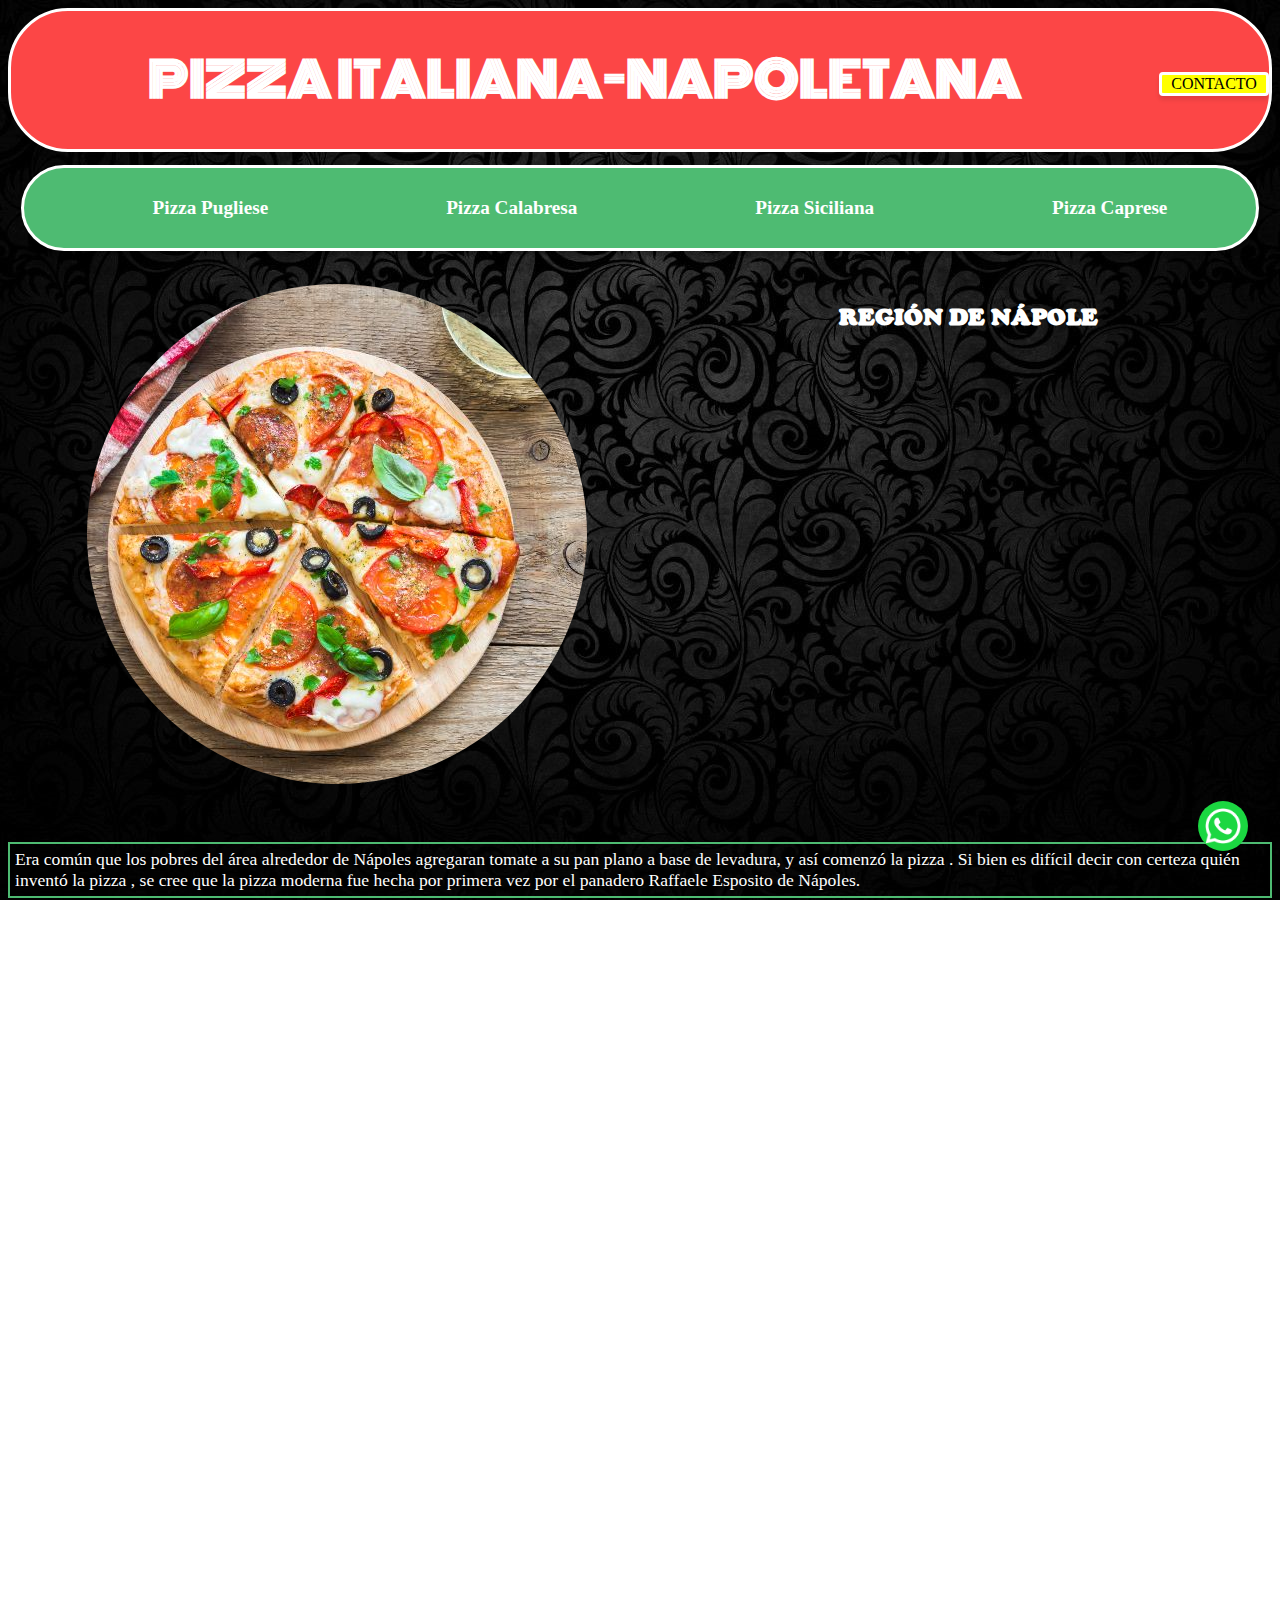
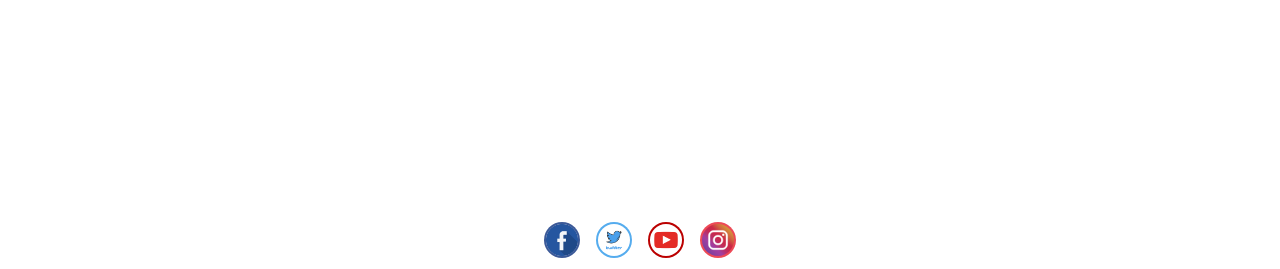
<file: index.html>
<!DOCTYPE html>
<html lang="en" dir="ltr">
  <head>
    <meta charset="utf-8">
    <title>APRENDIENDO</title>
    <link rel="stylesheet" href="css3/aprendiendo.css">
    <meta name="viewport:" content="width=device-width, initial-scale=1.0">
    <link rel="preconnect" href="https://fonts.googleapis.com">
    <link rel="preconnect" href="https://fonts.gstatic.com" crossorigin>
    <link href="https://fonts.googleapis.com/css2?family=Bebas+Neue&family=Monoton&display=swap" rel="stylesheet">
  </head>
  <body>

    <div class="conteiner-boton">
    <a href="https://wa.me/2613006950?text=En%20que%20te%20puedo%20ayudar" target="_blank" >
    <img class="boton" src="imagenes/icono.png" alt="icono"></a>

    </div>

  <header>
    <h1>PIZZA ITALIANA-NAPOLETANA</h1>

                    <a href="./contactos1.html" class="contacto"></>Contacto</a>



  </header>

  <nav class="enlaces">

    <ul class="navUl ">

       <li> <i class="fas fa-cookie "></i> <a href="https://www.silviocicchi.com/pizzachef/pizza-pugliese-ricetta-tradizionale/?lang=en" target="_blank " rel="noopener noreferrer ">Pizza Pugliese</a> </li>

       <li> <i class="fas fa-cookie "></i> <a href="https://www.paulinacocina.net/pizza-calabresa/25278" target="_blank " rel="noopener noreferrer ">Pizza Calabresa</a></li>

       <li> <i class="fas fa-cookie "></i> <a href="https://okdiario.com/recetas/pizza-siciliana-2406199 " target="_blank " rel="noopener noreferrer ">Pizza Siciliana</a></li>

       <li> <i class="fas fa-cookie "></i> <a href="https://www.petitchef.es/recetas/entrante/pizza-caprese-fid-1303682" target="_blank " rel="noopener noreferrer ">Pizza Caprese</a></li>


         </ul>

  </nav>

<section>

<div class="1">


<img src="imagenes\pizza1.png" alt="PIZZA">
</div>

<div class="2">



<h2>REGIÓN DE NÁPOLE</h2>


<iframe src="https://www.google.com/maps/embed?pb=!1m18!1m12!1m3!1d193141.50956992048!2d14.102922920869394!3d40.85352242145557!2m3!1f0!2f0!3f0!3m2!1i1024!2i768!4f13.1!3m3!1m2!1s0x133b084f6a6c7e99%3A0x3df52cc13b78191d!2sNaples%2C%20Metropolitan%20City%20of%20Naples%2C%20Italy!5e0!3m2!1sen!2sar!4v1650402308103!5m2!1sen!2sar" width="450" height="450" style="border:0;" allowfullscreen="" loading="lazy" referrerpolicy="no-referrer-when-downgrade"></iframe>
</div>




</section>
  <p>Era común que los pobres del área alrededor de Nápoles agregaran tomate a su pan plano a base de levadura, y así comenzó la pizza . Si bien es difícil decir con certeza quién inventó la pizza , se cree que la pizza moderna fue hecha por primera vez por el panadero Raffaele Esposito de Nápoles.</p>

<div class="ingredientes">


  <article class="ul">


  <h3>INGREDIENTES</h3>


  <ul>
    <li>350 gr de harina de trigo (y un poco más para amasar)</li>
    <li>180 ml de agua</li>
    <li>1 cucharadita de sal</li>
    <li>½ cucharadita de levadura seca</li>
    <li>2 ½ cucharaditas de aceite de oliva Olivetto® sabor intenso</li>
    <li>6 cucharadas de salsa pomodoro</li>
    <li>1 taza de mozzarella de búfala</li>
    <li>2 tomates chontos pequeños, cortados en tajadas</li>
    <li>½ taza de aceitunas cortadas por la mitad</li>
    <li>2 cucharadas de hojas de albahaca fresca</li>
    <li>Orégano, peperoncino y pimienta para servir</li>
    </ul>
  </article>


<div class="video">



  <iframe width="500" height="280" src="https://www.youtube.com/embed/Cq90lUQUCUo" title="YouTube video player" frameborder="0" allow="accelerometer; autoplay; clipboard-write; encrypted-media; gyroscope; picture-in-picture" allowfullscreen></iframe>
</div>


</div>

<div class="preparacion">


  <article class="ol">


    <h4>PREPARACIÓN</h4>

    <ol>
      <li>Mezcla la harina y la sal en un recipiente grande y aparte disuelve la levadura en el agua. Haz un hueco en el centro de la harina, vierte el agua y empieza a mezclar del centro hacia afuera uniendo todos los ingredientes. Luego, agrega el aceite y pon la masa sobre un mesón enharinado; amasa durante 10 minutos o hasta que quede lisa y elástica.</li>
      <li>Déjala reposar una hora en el recipiente tapado con un limpión o todo un día en la nevera (tapado con papel film).</li>
      <li>Precalienta el horno a 450°f. / 232°C. Coloca una lata grande en la rejilla de abajo del horno o usa una piedra para pizza (si la tienes).</li>
      <li>Dale un golpe fuerte a la masa y ponla sobre el mesón enharinado. Extiende con la ayuda de un rodillo y usando las yemas de los dedos. Si se te pega a la mesa, agrega un poco más de harina.</li>
      <li>Cuando tengas un círculo de aproximadamente 35 cm, transfiere la masa a una tabla enharinada.</li>
      <li>Unta la superficie con la salsa pomodoro pero sin llegar a los bordes. Reparte el resto de los ingredientes, menos la albahaca. Pon la pizza sobre la lata o piedra que está en el horno y hornea durante 12 a 15 minutos o hasta que el queso se haya derretido y la pizza se dore.</li>
      <li>Agrega la albahaca ¡y listo! Tienes una deliciosa pizza italiana en tu mesa</li>
    </ol>


  </article>

</div>

<footer>
  <div class=" SocialMediaButtons ">
                      <a class=" social-button facebook " href=" https://www.facebook.com/ " target=" _blank ">
                        <img class="iconos" src="imagenes/facebook1.png" alt="facebook"></a>

                      <a class=" social-button twitter " href=" https://www.twitter.com/ " target=" _blank ">
                        <img class="iconos" src="imagenes/twitter1.png" alt="twitter"></a>

                      <a class=" social-button youtube " href=" https://www.youtube.com/ " target=" _blank ">
                        <img class="iconos" src="imagenes/youtube2.png" alt="youtube"></a>

                      <a class=" social-button instagram " href=" https://www.instagram.com/ " target=" _blank ">
                            <img class="iconos" src="imagenes/instagram1.png" alt="instagram"></a>

</footer>
</body>

</html>
</file>
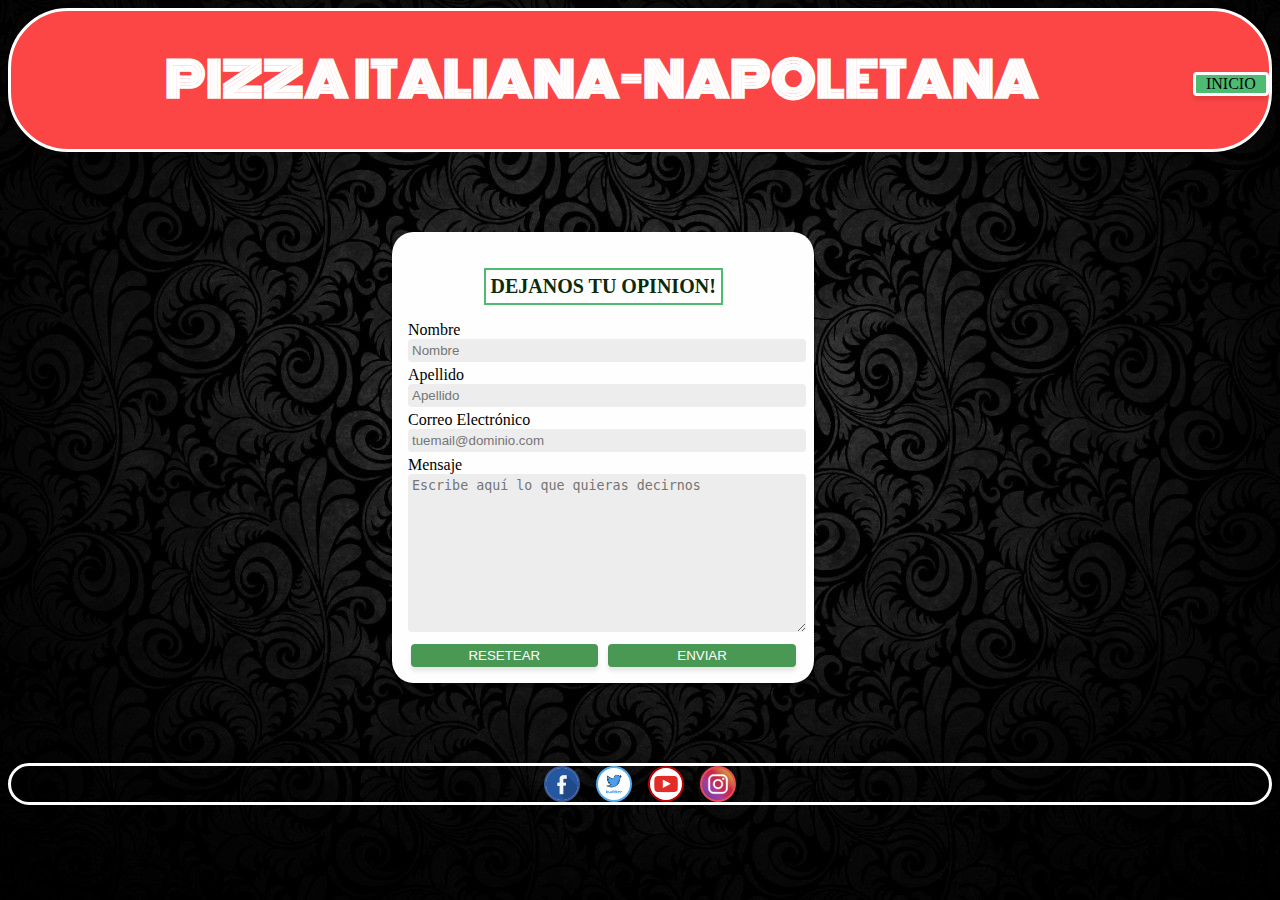
<file: contactos1.html>
<!DOCTYPE html>
<html lang="en" dir="ltr">
  <head>
    <meta charset="utf-8">
    <title>APRENDIENDO</title>
    <link rel="stylesheet" href="css3/aprendiendo.css">
    <meta name="viewport:" content="width=device-width, initial-scale=1.0">
    <link rel="preconnect" href="https://fonts.googleapis.com">
    <link rel="preconnect" href="https://fonts.gstatic.com" crossorigin>
    <link href="https://fonts.googleapis.com/css2?family=Bebas+Neue&family=Monoton&display=swap" rel="stylesheet">
  </head>
  <body>

<header>


      <h1>PIZZA ITALIANA-NAPOLETANA</h1>
<a href="index.html"class="inicio" >Inicio</a>


</header>

<main>

               <form class="FormContacto">

                   <p>DEJANOS TU OPINION!</p>

                   <label for="name">Nombre</label>
                   <input class="inputForm" type="text" placeholder="Nombre" id="nombre" required>

                   <label for="name">Apellido</label>
                   <input class="inputForm" type="text" placeholder="Apellido" id="apellido" required>

                   <label for="email">Correo Electrónico </label>
                   <input class="inputForm" type="email" placeholder="tuemail@dominio.com" id="email" required>

                   <label for="mensaje">Mensaje</label>
                   <textarea rows="10" placeholder="Escribe aquí lo que quieras decirnos" id="Contacto"></textarea>

                   <div class="container-buttons">
                       <input class="reset buttonForm" type="reset" value="Resetear" id="resetear">

                       <input class="enviar buttonForm" type="submit" value="enviar" id="enviar">
                   </div>

               </form>



           </main>

           <footer>
           <div class=" SocialMediaButtons ">
                             <a class=" social-button facebook " href=" https://www.facebook.com/ " target=" _blank ">
                               <img class="iconos" src="imagenes/facebook1.png" alt="facebook"></a>

                             <a class=" social-button twitter " href=" https://www.twitter.com/ " target=" _blank ">
                               <img class="iconos" src="imagenes/twitter1.png" alt="twitter"></a>

                             <a class=" social-button youtube " href=" https://www.youtube.com/ " target=" _blank ">
                               <img class="iconos" src="imagenes/youtube2.png" alt="youtube"></a>

                             <a class=" social-button instagram " href=" https://www.instagram.com/ " target=" _blank ">
                                   <img class="iconos" src="imagenes/instagram1.png" alt="instagram"></a>

           </footer>
</body>
</html>
</file>
<file: css3/aprendiendo.css>
@font-face {
  font-family: "fuente";
  src: url("../fuente/COOPBL.TTF") format("truetype");
}

body {
  background: rgb(255, 239, 0);
  background: linear-gradient(
    0deg,
    rgba(255, 239, 0, 1) 0%,
    rgba(228, 213, 93, 1) 50%,
    rgba(231, 158, 0, 1) 100%
  );
  background-image: url(../imagenes/fondo4.jpg);
  background-repeat: no-repeat;
  background-size: cover;
  background-attachment: fixed;
  background-position: 50% 50%;
}


.conteiner-boton{
  bottom: 10%;
  position: fixed;
  padding-left: 93%;
  width: 1%;
  height: 1%;
  z-index: 999;

}


.container-boton:hover{
    transform: scale(1.1);

}

.boton{
    width: 50px;
    border-radius: 50px;

}



header {
  background-color: #FC4646;
  border-style: solid;
  border-color: white;
  border-radius: 60px;
  color: white;
  display: flex;
  align-items: center;

}

h1 {

  font-size: 3rem;
  text-align: center;
  color: white;
  flex-grow: 15;
  font-family: 'Bebas Neue', cursive;
  font-family: 'Monoton', cursive;
}

.contacto {
  gap: 1rem;
  text-decoration: none;
  flex-grow: 1;
  text-align: center;
  background-color: yellow;
  border-style: solid;
  border-color: white;
  border-radius: 50px;
  cursor: pointer;
  box-shadow: 0px 4px 4px rgba(0, 0, 0, 0.1);
  color: black;
  text-transform: uppercase;
  border-radius: 0.25rem;
  transition: all 0.5s ease;
  margin-top: 0.5rem;
}
.contacto:hover{

  background-color: #fefefe ;
  color: #499954;

}
.inicio{
  gap: 1rem;
  text-decoration: none;
  flex-grow: 1;
  text-align: center;
  color: rgb(23, 52, 23);
  background-color: #4EBB72;
  border-style: solid;
  border-color: white;
  border-radius: 50px;
  cursor: pointer;
  box-shadow: 0px 4px 4px rgba(0, 0, 0, 0.1);
  color: black;
  text-transform: uppercase;
  border-radius: 0.25rem;
  transition: all 0.5s ease;
  margin-top: 0.5rem;
}

.inicio:hover{
  background-color: #fefefe ;
  color: #499954;

}
nav{background: #4EBB72 ;
  border-style: solid;
  border-color: white;
  border-radius: 50px;
  margin: 1%;
}

section{

display: flex;
justify-content: space-around;
flex-wrap: wrap;
}


section div{

padding-top: 20px;
padding-bottom: 20px;
}


img{

  border-radius: 50%;
  transition: 0.8s;
  text-decoration: none;
  color: #ffffff;
  font-size: 1.2vh;
  font-weight: bold;
}
img:hover{
  text-decoration: none;
  color: rgb(23, 52, 23);
  transform: scale(1.1);
}

h2{

color: white;
text-align: center;
font-size: 1.5rem;
font-family: "fuente"
}

p{

color: white;
display: flex;
justify-content: center;
border: 2px solid #4EBB72;
padding: 5px;
font-size: 1.1rem;

}


.ingredientes{

  display: flex;
  justify-content: space-around;
  flex-wrap: wrap;
}


h3{
text-align: center;
color: white;
font-size: 1.5rem;
font-family: "fuente"
}


article ul{
  border-style: solid;
  border-color: white;
  border-radius: 30px;
  color: white;
  float: left;
  padding: 40px;
  font-size: 1.1rem;
}

.video{
padding-top: 120px;

}


.preparacion{
  margin: 2%;
  display: flex;
  justify-content: center;
  flex-wrap: wrap;

}

h4{
text-align: center;
color: white;
font-size: 1.5em;
font-family: "fuente"
}



article ol{
  border-style: solid;
  border-color: white;
  border-radius: 30px;
  color: white;
  padding: 40px;
  font-size: 1.1rem;
}




.enlaces {
  box-shadow: 0px 4px 4px rgba(0, 0, 0, 0.25);
}

.enlaces ul {
  height: 3rem;
  display: flex;
  flex-direction: row;
  justify-content: space-around;
  list-style-type: none;
  align-items: center;
  }

.enlaces ul li,
.enlaces a {
  transition: 0.8s;
  text-decoration: none;
  color: #ffffff;
  font-size: 1.2rem;
  font-weight: bold;

}

.enlaces li:hover,
.enlaces a:hover {
  text-decoration: none;
  color: rgb(23, 52, 23);
  transform: scale(1.1);

}

.FormContacto {
  display: flex;
  align-items: flex-start;
  flex-direction: column;
  margin: 5rem 30vw;
  max-width: 33vw;
  background-color: #fefefe;
  padding: 1rem;
  box-sizing: border-box;
  border-radius: 5%;
  box-shadow: 0px 4px 4px rgba(0, 0, 0, 0.5);


}
.FormContacto p{
    text-align: center;
    align-self: center;
    color: #0a2b0a;
    font-weight: 700;
    font-size: 1.25rem;
    margin-bottom: 1rem;
    display: flex;
    flex-wrap: wrap;
}
.FormContacto .inputForm,
.FormContacto textarea {
  min-width: 100%;
  margin-bottom: 0.25rem;
  padding: 0.25rem;
  background: #ededed;
  border-radius: 0.25rem;
  border: none;

}

.FormContacto .inputForm:focus,
.FormContacto textarea:focus{
background-color:rgba(165, 227, 143, 0.365) ;
outline: none !important;

}


.container-buttons {
  display: flex;
  justify-content: space-evenly;
  flex-direction: row;
  justify-self: auto;
  width: 100%;
  gap: 2%;

}

.buttonForm {
  width: 48%;
  justify-self: auto;
  background-color: #499954 ;
  padding: 0.25rem;
  cursor: pointer;
  border: none;
  box-shadow: 0px 4px 4px rgba(0, 0, 0, 0.1);
  color: #fefefe;
  text-transform: uppercase;
  border-radius: 0.25rem;
  transition: all 0.5s ease;
  margin-top: 0.5rem;

  }

.buttonForm:hover, .buttonForm:active {
    background-color: #fefefe ;
    color: #499954;

  }


  footer{

    border-style: solid;
    border-color: white;
    border-radius: 60px;
    text-decoration: underline;
    display: flex;
    justify-content: center;
    align-items: baseline;
    flex-wrap: wrap;

  }
  .iconos{
    width: 2rem;
    border-radius:  1.6875rem;
    height: 2rem;
    display: flex;
    justify-content: center;

    }
    .SocialMediaButtons {
      text-align: center;
      display: flex;
      justify-content: center;
      gap: 1rem;
      position: static;

    }

    .SocialMediaButtons .social-button {
      display: inline-block;
      position: relative;
      cursor: pointer;
      width: 2rem;
      height: 2rem;
      border: 0.126rem solid transparent;
      text-decoration: none;
      text-align: center;
      color: #fefefe;
      font-size: 1rem;
      line-height: 1.75em;
      border-radius: 1.6875rem;
      transition: all 0.5s ease;
    }

    .SocialMediaButtons .social-button.facebook {
      background: #3b5998;
    }

    .SocialMediaButtons .social-button.facebook:hover {
      color: #3b5998;
      background: #fefefe;
      border-color: #3b5998;
    }

    .SocialMediaButtons .social-button.twitter {
      background: #55acee;
    }

    .SocialMediaButtons .social-button.twitter:hover {
      color: #55acee;
      background: #fefefe;
      border-color: #55acee;
    }

    .SocialMediaButtons .social-button.youtube {
      background: #bb0000;
    }

    .SocialMediaButtons .social-button.youtube:hover {
      color: #bb0000;
      background: #fefefe;
      border-color: #bb0000;
    }

    .SocialMediaButtons .social-button.instagram {
      background: #ed4956;
    }

    .SocialMediaButtons .social-button.instagram:hover {
      color: #ed4956;
      background: #fefefe;
      border-color: #ed4956;
    }
</file>
